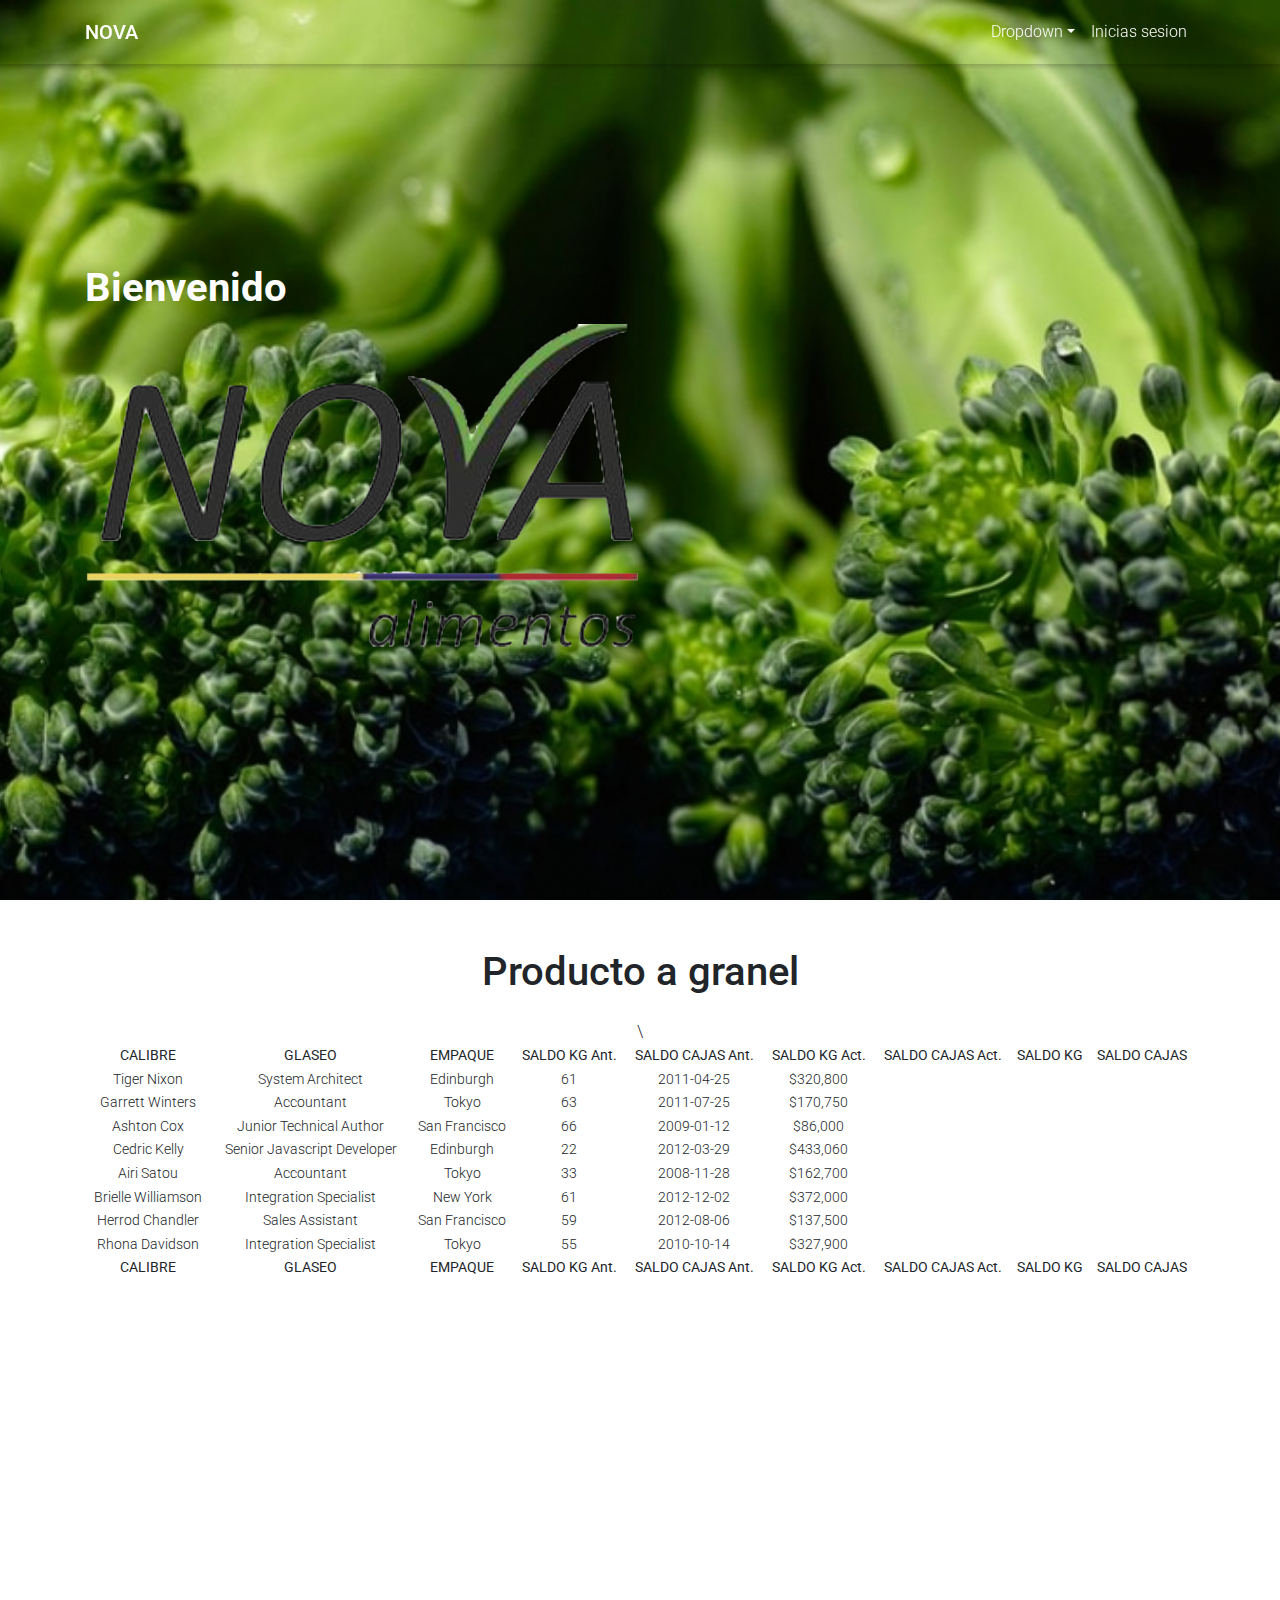
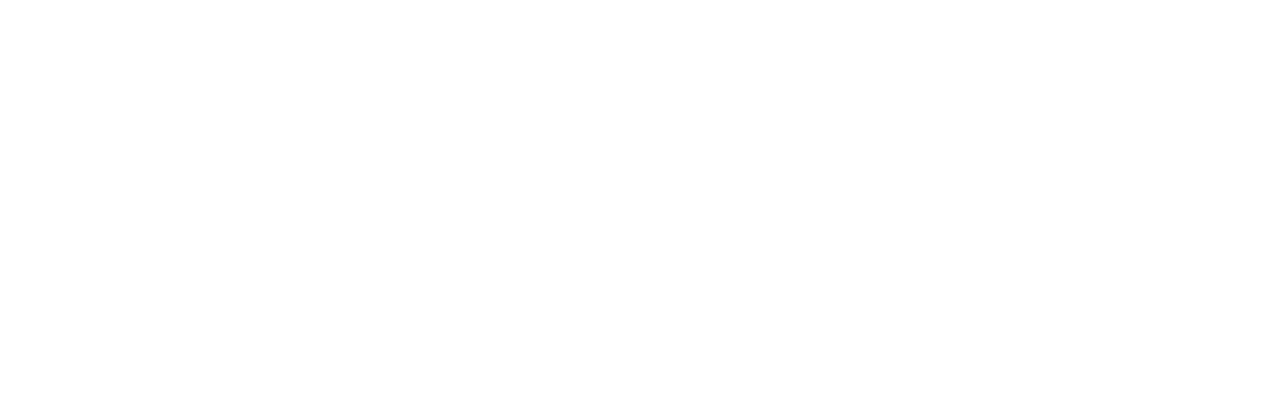
<file: index.html>
<!DOCTYPE html>
<html lang="en-US">
  <head>
    <meta charset="UTF-8">
    <meta http-equiv="X-UA-Compatible" content="IE=edge">
    <meta name="viewport" content="width=device-width, initial-scale=1">
    <title>Nova </title><link rel="stylesheet" href="https://fonts.googleapis.com/css?family=Roboto:300,400,500,700&display=swap">
    <link rel="stylesheet" href="https://maxcdn.bootstrapcdn.com/font-awesome/4.7.0/css/font-awesome.min.css">
    <link href="css/bootstrap.min.css" rel="stylesheet">
    <link href="css/main.css" rel="stylesheet">
    <link rel="stylesheet" href="./css/mdb.css">
    <link rel="stylesheet" href="https://cdn.datatables.net/1.12.1/css/jquery.dataTables.min.css">

  </head>
  <body id="top">
    <header>
        
      <!-- Navbar-->
      <nav class="navbar navbar-expand-lg navbar-dark fixed-top scrolling-navbar" id="navbar">
        <div class="container"><a class="navbar-brand" href="#"><strong>NOVA</strong></a>
          <button class="navbar-toggler" type="button" data-toggle="collapse" data-target="#navbarContent" aria-controls="navbarContent" aria-expanded="false" aria-label="Toggle navigation"><span class="navbar-toggler-icon"></span></button>
          <div class="collapse navbar-collapse" id="navbarContent">
              
            <ul class="navbar-nav ml-auto">
 <!-- Dropdown -->
 <li class="nav-item dropdown">
    <a class="nav-link dropdown-toggle" id="navbarDropdownMenuLink" data-toggle="dropdown"
      aria-haspopup="true" aria-expanded="false">Dropdown</a>
    <div class="dropdown-menu dropdown-primary" aria-labelledby="navbarDropdownMenuLink">
      <a class="dropdown-item" href="#">Action</a>
      <a class="dropdown-item" href="#">Another action</a>
      <a class="dropdown-item" href="#">Something else here</a>
    </div>
  </li>              <li class="nav-item"><a class="nav-link" href="#" data-toggle="modal" data-target="#modalLoginForm">Inicias sesion</a></li>


            </ul>
          </div>
        </div>
      </nav>
      <!-- Intro Section-->
      <section class="view hm-gradient" id="intro">
        <div class="site-bg-img d-flex align-items-center">
          <div class="container">
            <div class="row no-gutters">
              <div class="col-md-10 col-lg-6 text-center text-md-left margins">
                <div class="white-text">
                  <div class="wow fadeInLeft" data-wow-delay="0.3s">
                    <h1 class="h1-responsive font-weight-bold mt-sm-5">Bienvenido</h1>
                    <div class="h6">
                      <img src="./img/sin fodno.png" alt="">
                    </div>
                  </div><br>
                </div>
              </div>
            </div>
          </div>
        </div>
      </section>
    </header>
    <div id="content"> 
<section class="text-center " >
  <div class="container">
    <div class="wow fadeIn">
      <h2 class="h1 pt-5 pb-3">Producto a granel</h2>
      <div id="demo_info" class="box"></div>
    <table id="granel" class="datatable" data-mdb-edit="true" data-mdb-hover="true" data-mdb-bordered="true" data-mdb-striped="true" data-mdb-sm="true" data-mdb-loader-class="bg-danger" data-mdb-color="light-blue" class="display" style="width:100%">
        <thead>
            <tr>
                <th>CALIBRE</th>
                <th>GLASEO</th>
                <th>EMPAQUE</th>
                <th>SALDO KG Ant.</th>
                <th>SALDO CAJAS Ant.</th>
                <th>SALDO KG Act.</th>
                <th>SALDO CAJAS Act.</th>
                <th>SALDO KG </th>
                <th>SALDO CAJAS</th>
            </tr>
        </thead>
        <tbody>
            <tr>
                <td>Tiger Nixon</td>
                <td>System Architect</td>
                <td>Edinburgh</td>
                <td>61</td>
                <td>2011-04-25</td>
                <td>$320,800</td>
                <td></td>
                <td></td>
                <td></td>
            </tr>
            <tr>
                <td>Garrett Winters</td>
                <td>Accountant</td>
                <td>Tokyo</td>
                <td>63</td>
                <td>2011-07-25</td>
                <td>$170,750</td>
                <td></td>
                <td></td>
                <td></td>
            </tr>
            <tr>
                <td>Ashton Cox</td>
                <td>Junior Technical Author</td>
                <td>San Francisco</td>
                <td>66</td>
                <td>2009-01-12</td>
                <td>$86,000</td>
                <td></td>
                <td></td>
                <td></td>
            </tr>
            <tr>
                <td>Cedric Kelly</td>
                <td>Senior Javascript Developer</td>
                <td>Edinburgh</td>
                <td>22</td>
                <td>2012-03-29</td>
                <td>$433,060</td>
                <td></td>
                <td></td>
                <td></td>
            </tr>
            <tr>
                <td>Airi Satou</td>
                <td>Accountant</td>
                <td>Tokyo</td>
                <td>33</td>
                <td>2008-11-28</td>
                <td>$162,700</td>
                <td></td>
                <td></td>
                <td></td>
            </tr>
            <tr>
                <td>Brielle Williamson</td>
                <td>Integration Specialist</td>
                <td>New York</td>
                <td>61</td>
                <td>2012-12-02</td>
                <td>$372,000</td>
                <td></td>
                <td></td>
                <td></td>
            </tr>
            <tr>
                <td>Herrod Chandler</td>
                <td>Sales Assistant</td>
                <td>San Francisco</td>
                <td>59</td>
                <td>2012-08-06</td>
                <td>$137,500</td>
                <td></td>
                <td></td>
                <td></td>
            </tr>
            <tr>
                <td>Rhona Davidson</td>
                <td>Integration Specialist</td>
                <td>Tokyo</td>
                <td>55</td>
                <td>2010-10-14</td>
                <td>$327,900</td>\<td></td>
                <td></td>
                <td></td>
            </tr>
            
        </tbody>
        <tfoot>
            <tr>
              <th>CALIBRE</th>
              <th>GLASEO</th>
              <th>EMPAQUE</th>
              <th>SALDO KG Ant.</th>
              <th>SALDO CAJAS Ant.</th>
              <th>SALDO KG Act.</th>
              <th>SALDO CAJAS Act.</th>
              <th>SALDO KG </th>
              <th>SALDO CAJAS</th>
            </tr>
        </tfoot>
    </table>
    </div>
    <div class="wow fadeIn">
        <h2 class="h1 pt-5 pb-3">Producto en Empaque 1X10 KG</h2>
        <div id="demo_info" class="box"></div>
      <table id="empaque1" class="datatable" data-mdb-edit="true" data-mdb-hover="true" data-mdb-bordered="true" data-mdb-striped="true" data-mdb-sm="true" data-mdb-loader-class="bg-danger" data-mdb-color="light-blue" class="display" style="width:100%">
          <thead>
              <tr>
                  <th>CALIBRE</th>
                  <th>GLASEO</th>
                  <th>EMPAQUE</th>
                  <th>SALDO KG Ant.</th>
                  <th>SALDO CAJAS Ant.</th>
                  <th>SALDO KG Act.</th>
                  <th>SALDO CAJAS Act.</th>
                  <th>SALDO KG </th>
                  <th>SALDO CAJAS</th>
              </tr>
          </thead>
          <tbody>
              <tr>
                  <td>Tiger Nixon</td>
                  <td>System Architect</td>
                  <td>Edinburgh</td>
                  <td>61</td>
                  <td>2011-04-25</td>
                  <td>$320,800</td>
                  <td></td>
                  <td></td>
                  <td></td>
              </tr>
              <tr>
                  <td>Garrett Winters</td>
                  <td>Accountant</td>
                  <td>Tokyo</td>
                  <td>63</td>
                  <td>2011-07-25</td>
                  <td>$170,750</td>
                  <td></td>
                  <td></td>
                  <td></td>
              </tr>
              <tr>
                  <td>Ashton Cox</td>
                  <td>Junior Technical Author</td>
                  <td>San Francisco</td>
                  <td>66</td>
                  <td>2009-01-12</td>
                  <td>$86,000</td>
                  <td></td>
                  <td></td>
                  <td></td>
              </tr>
              <tr>
                  <td>Cedric Kelly</td>
                  <td>Senior Javascript Developer</td>
                  <td>Edinburgh</td>
                  <td>22</td>
                  <td>2012-03-29</td>
                  <td>$433,060</td>
                  <td></td>
                  <td></td>
                  <td></td>
              </tr>
              <tr>
                  <td>Airi Satou</td>
                  <td>Accountant</td>
                  <td>Tokyo</td>
                  <td>33</td>
                  <td>2008-11-28</td>
                  <td>$162,700</td>
                  <td></td>
                  <td></td>
                  <td></td>
              </tr>
              <tr>
                  <td>Brielle Williamson</td>
                  <td>Integration Specialist</td>
                  <td>New York</td>
                  <td>61</td>
                  <td>2012-12-02</td>
                  <td>$372,000</td>
                  <td></td>
                  <td></td>
                  <td></td>
              </tr>
              <tr>
                  <td>Herrod Chandler</td>
                  <td>Sales Assistant</td>
                  <td>San Francisco</td>
                  <td>59</td>
                  <td>2012-08-06</td>
                  <td>$137,500</td>
                  <td></td>
                  <td></td>
                  <td></td>
              </tr>
              <tr>
                  <td>Rhona Davidson</td>
                  <td>Integration Specialist</td>
                  <td>Tokyo</td>
                  <td>55</td>
                  <td>2010-10-14</td>
                  <td>$327,900</td>
                  <td></td>
                  <td></td>
                  <td></td>
              </tr>
              
          </tbody>
          <tfoot>
              <tr>
                <th>CALIBRE</th>
                <th>GLASEO</th>
                <th>EMPAQUE</th>
                <th>SALDO KG Ant.</th>
                <th>SALDO CAJAS Ant.</th>
                <th>SALDO KG Act.</th>
                <th>SALDO CAJAS Act.</th>
                <th>SALDO KG </th>
                <th>SALDO CAJAS</th>
              </tr>
          </tfoot>
      </table>
      </div>

      <div class="wow fadeIn">
        <h2 class="h1 pt-5 pb-3">Producto en Empaque 20X500g </h2>
        <div id="demo_info" class="box"></div>
      <table id="empaque2" class="datatable" data-mdb-edit="true" data-mdb-hover="true" data-mdb-bordered="true" data-mdb-striped="true" data-mdb-sm="true" data-mdb-loader-class="bg-danger" data-mdb-color="light-blue" class="display" style="width:100%">
          <thead>
              <tr>
                  <th>CALIBRE</th>
                  <th>GLASEO</th>
                  <th>EMPAQUE</th>
                  <th>SALDO KG Ant.</th>
                  <th>SALDO CAJAS Ant.</th>
                  <th>SALDO KG Act.</th>
                  <th>SALDO CAJAS Act.</th>
                  <th>SALDO KG </th>
                  <th>SALDO CAJAS</th>
              </tr>
          </thead>
          <tbody>
              <tr>
                  <td>Tiger Nixon</td>
                  <td>System Architect</td>
                  <td>Edinburgh</td>
                  <td>61</td>
                  <td>2011-04-25</td>
                  <td>$320,800</td>
                  <td></td>
                  <td></td>
                  <td></td>
              </tr>
              <tr>
                  <td>Garrett Winters</td>
                  <td>Accountant</td>
                  <td>Tokyo</td>
                  <td>63</td>
                  <td>2011-07-25</td>
                  <td>$170,750</td>
                  <td></td>
                  <td></td>
                  <td></td>
              </tr>
              <tr>
                  <td>Ashton Cox</td>
                  <td>Junior Technical Author</td>
                  <td>San Francisco</td>
                  <td>66</td>
                  <td>2009-01-12</td>
                  <td>$86,000</td>
                  <td></td>
                  <td></td>
                  <td></td>
              </tr>
              <tr>
                  <td>Cedric Kelly</td>
                  <td>Senior Javascript Developer</td>
                  <td>Edinburgh</td>
                  <td>22</td>
                  <td>2012-03-29</td>
                  <td>$433,060</td>
                  <td></td>
                  <td></td>
                  <td></td>
              </tr>
              <tr>
                  <td>Airi Satou</td>
                  <td>Accountant</td>
                  <td>Tokyo</td>
                  <td>33</td>
                  <td>2008-11-28</td>
                  <td>$162,700</td>
                  <td></td>
                  <td></td>
                  <td></td>
              </tr>
              <tr>
                  <td>Brielle Williamson</td>
                  <td>Integration Specialist</td>
                  <td>New York</td>
                  <td>61</td>
                  <td>2012-12-02</td>
                  <td>$372,000</td>
                  <td></td>
                  <td></td>
                  <td></td>
              </tr>
              <tr>
                  <td>Herrod Chandler</td>
                  <td>Sales Assistant</td>
                  <td>San Francisco</td>
                  <td>59</td>
                  <td>2012-08-06</td>
                  <td>$137,500</td>
                  <td></td>
                  <td></td>
                  <td></td>
              </tr>
              <tr>
                  <td>Rhona Davidson</td>
                  <td>Integration Specialist</td>
                  <td>Tokyo</td>
                  <td>55</td>
                  <td>2010-10-14</td>
                  <td>$327,900</td>\<td></td>
                  <td></td>
                  <td></td>
              </tr>
              
          </tbody>
          <tfoot>
              <tr>
                <th>CALIBRE</th>
                <th>GLASEO</th>
                <th>EMPAQUE</th>
                <th>SALDO KG Ant.</th>
                <th>SALDO CAJAS Ant.</th>
                <th>SALDO KG Act.</th>
                <th>SALDO CAJAS Act.</th>
                <th>SALDO KG </th>
                <th>SALDO CAJAS</th>
              </tr>
          </tfoot>
      </table>
      </div>
  </div>
 
</section>
</div>
<!--modal-->
<div class="modal fade" id="modalLoginForm" tabindex="-1" role="dialog" aria-labelledby="myModalLabel"
aria-hidden="true">
<div class="modal-dialog" role="document">
  <div class="modal-content">
    <div class="modal-header text-center">
      <h4 class="modal-title w-100 font-weight-bold">Iniciar sesion</h4>
      <button type="button" class="close" data-dismiss="modal" aria-label="Close">
        <span aria-hidden="true">&times;</span>
      </button>
    </div>
    <div class="modal-body mx-3">
      <div class="md-form mb-5">
        <i class="fas fa-envelope prefix grey-text"></i>
        <input type="email" id="defaultForm-email" class="form-control validate">
        <label data-error="wrong" data-success="right" for="defaultForm-email">Email</label>
      </div>

      <div class="md-form mb-4">
        <i class="fas fa-lock prefix grey-text"></i>
        <input type="password" id="defaultForm-pass" class="form-control validate">
        <label data-error="wrong" data-success="right" for="defaultForm-pass">Claver</label>
      </div>

    </div>
    <div class="modal-footer d-flex justify-content-center">
      <button class="btn btn-default">Iniciar</button>
    </div>
  </div>
</div>
</div>
<!--end modal-->

    <script src="https://code.jquery.com/jquery-3.6.0.js" integrity="sha256-H+K7U5CnXl1h5ywQfKtSj8PCmoN9aaq30gDh27Xc0jk=" crossorigin="anonymous"></script>    <script type="text/javascript" src="scripts/popper.min.js?ver=1.1.0"></script>
    <script type="text/javascript" src="scripts/bootstrap.min.js?ver=1.1.0"></script>
    <script type="text/javascript" src="scripts/wow.min.js?ver=1.1.0"></script>
    <script type="text/javascript" src="scripts/mdb.min.js?ver=1.1.0"></script>
    <script src="https://cdn.datatables.net/1.12.1/js/jquery.dataTables.min.js"></script>

    <script>
      $(document).ready(function () {
    $('#granel').DataTable();
    $('#empaque1').DataTable();
    $('#empaque2').DataTable();


});
    
    </script>
    <script>new WOW().init();</script>
  </body>
</html>
</file>
<file: css/main.css>
html {
  scroll-behavior: smooth; }

#intro {
  background: url("../img/brocol.jpg") no-repeat center center;
  background-size: cover; }

.top-nav-collapse {
  background-color: #39ab4c; }

.navbar:not(.top-nav-collapse) {
  background: transparent; }

@media (max-width: 768px) {
  .navbar:not(.top-nav-collapse) {
    background: #39ab4c } }

#intro .h6 {
  font-weight: 300;
  line-height: 1.7; }

.site-bg-img {
  height: 100vh;
  min-height: 480px;
  max-height: 1080px; }
/*.hm-gradient .site-bg-img {
  background: rgba(25, 235, 57, 0.089);
  background: linear-gradient(45deg, rgba(25, 235, 57, 0.089), rgba(29, 210, 177, 0.7) 100%); }*/

@media (max-width: 450px) {
  .margins {
    margin-right: 1rem;
    margin-left: 1rem; } }

#pricing .lead {
  opacity: 0.7; }

#pricing .card-image {
  background: url("../img/images.jpg") no-repeat center center; }
</file>
